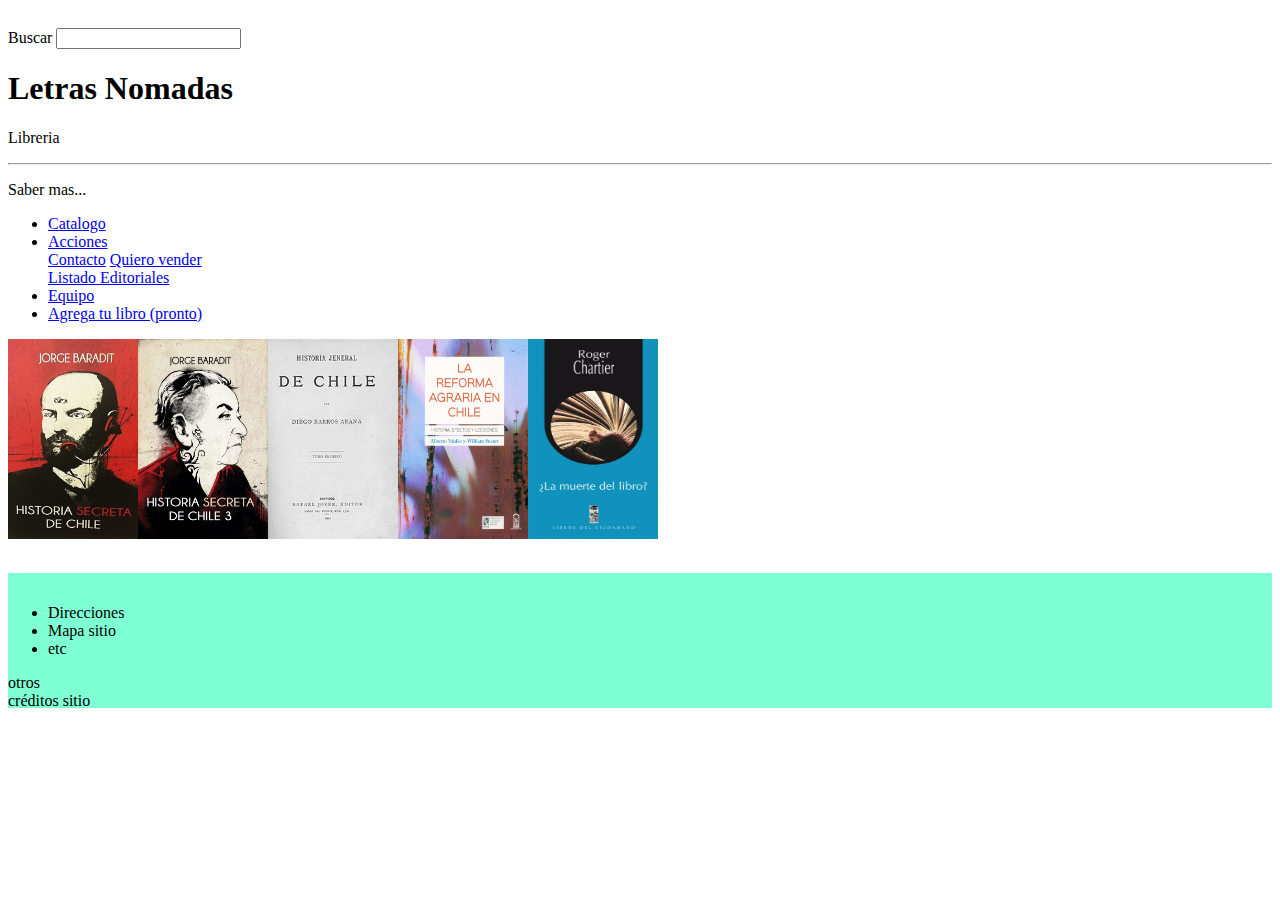
<file: catalogo.html>
<!DOCTYPE html>
<html lang="en">

    <head>
        <meta charset="UTF-8">
        <meta name="viewport" content="width=device-width, initial-scale=1.0">
        <meta http-equiv="X-UA-Compatible" content="ie=edge">
        <title>Document</title>
        <link rel="stylesheet" href="https://maxcdn.bootstrapcdn.com/bootstrap/4.0.0-beta.3/css/bootstrap.min.css" integrity="sha384-Zug+QiDoJOrZ5t4lssLdxGhVrurbmBWopoEl+M6BdEfwnCJZtKxi1KgxUyJq13dy"
              crossorigin="anonymous">
        <link rel="stylesheet" href="css/catalogo-styles.css">
        <link rel="stylesheet" href="css/styles.css">
    </head>

    <body>
        
        <!-- ######################### -->

        <!--     JUMBOTRON    -->

        <!-- ######################### -->

        <div class="jumbotron">
            <label for="caja__buscar">Buscar </label>
            <input type="text" class="form-control" id="caja__buscar">
            <h1 class="display-3">Letras Nomadas</h1>
            <p class="lead">Libreria</p>
            <hr class="my-2">
            <p>Saber mas...</p>
        </div>
        
        
        <!-- ######################### -->

        <!--     BARRA NAVEGACIÓN     -->

        <!-- ######################### -->

        <!-- Nav tabs -->
        <ul class="nav nav-tabs|pills" id="navId">
            <li class="nav-item">
                <a href="catalogo.html" class="nav-link active">Catalogo</a>
            </li>
            <li class="nav-item dropdown">
                <a class="nav-link dropdown-toggle" data-toggle="dropdown" href="#" role="button" aria-haspopup="true" aria-expanded="false">Acciones</a>
                <div class="dropdown-menu">
                    <a class="dropdown-item" href="#tab2Id">Contacto</a>
                    <a class="dropdown-item" href="#tab3Id">Quiero vender</a>
                    <div class="dropdown-divider"></div>
                    <a class="dropdown-item" href="#tab4Id">Listado Editoriales</a>
                </div>
            </li>
            <li class="nav-item">
                <a href="#tab5Id" class="nav-link">Equipo</a>
            </li>
            <li class="nav-item">
                <a href="#" class="nav-link disabled">Agrega tu libro (pronto)</a>
            </li>
        </ul>


        <!-- ######################### -->

        <!--     Todos Los Libros    -->

        <!-- ######################### -->
        
        <div class="container">
            <div class="row todos-los-libros">
                
            </div>
        </div>
        
        
        
        
        

        <!-- ######################### -->

        <!--     FOOTER                -->

        <!-- ######################### -->


        <div class="footer">
            <div class="container-fluid">
                <div class="row">
                    <div class="col-sm-4">
                        <ul>
                            <li>Direcciones</li>
                            <li>Mapa sitio</li>
                            <li>etc</li>
                        </ul>
                    </div>
                    <div class="col-sm-4">
                        otros
                    </div>
                    <div class="col-sm-4">
                        créditos sitio
                    </div>
                </div>
            </div>
        </div>


        <!-- JS BOOTSTRAP -->
        <script src="js/appCatalogo.js"></script>

        <script>
            $('#navId a').click(e => {
                e.preventDefault();
                $(this).tab('show');
            });
        </script>

        <script src="https://code.jquery.com/jquery-3.2.1.slim.min.js" integrity="sha384-KJ3o2DKtIkvYIK3UENzmM7KCkRr/rE9/Qpg6aAZGJwFDMVNA/GpGFF93hXpG5KkN"
                crossorigin="anonymous"></script>
        <script src="https://cdnjs.cloudflare.com/ajax/libs/popper.js/1.12.9/umd/popper.min.js" integrity="sha384-ApNbgh9B+Y1QKtv3Rn7W3mgPxhU9K/ScQsAP7hUibX39j7fakFPskvXusvfa0b4Q"
                crossorigin="anonymous"></script>
        <script src="https://maxcdn.bootstrapcdn.com/bootstrap/4.0.0-beta.3/js/bootstrap.min.js" integrity="sha384-a5N7Y/aK3qNeh15eJKGWxsqtnX/wWdSZSKp+81YjTmS15nvnvxKHuzaWwXHDli+4"
                crossorigin="anonymous"></script>
    </body>

</html>
</file>
<file: css/catalogo-styles.css>
img {
    height: 200px;
    width: 130px;
}
</file>
<file: css/styles.css>
.jumbotron {
    margin-bottom: 5px;
    padding-top: 20px;
}

.footer {
    height: 120px;
    background-color: aquamarine;
    margin-top: 30px;
    padding-top: 15px;
}


.medidas-img {
    height: 330px;
    width: 100%;
}
</file>
